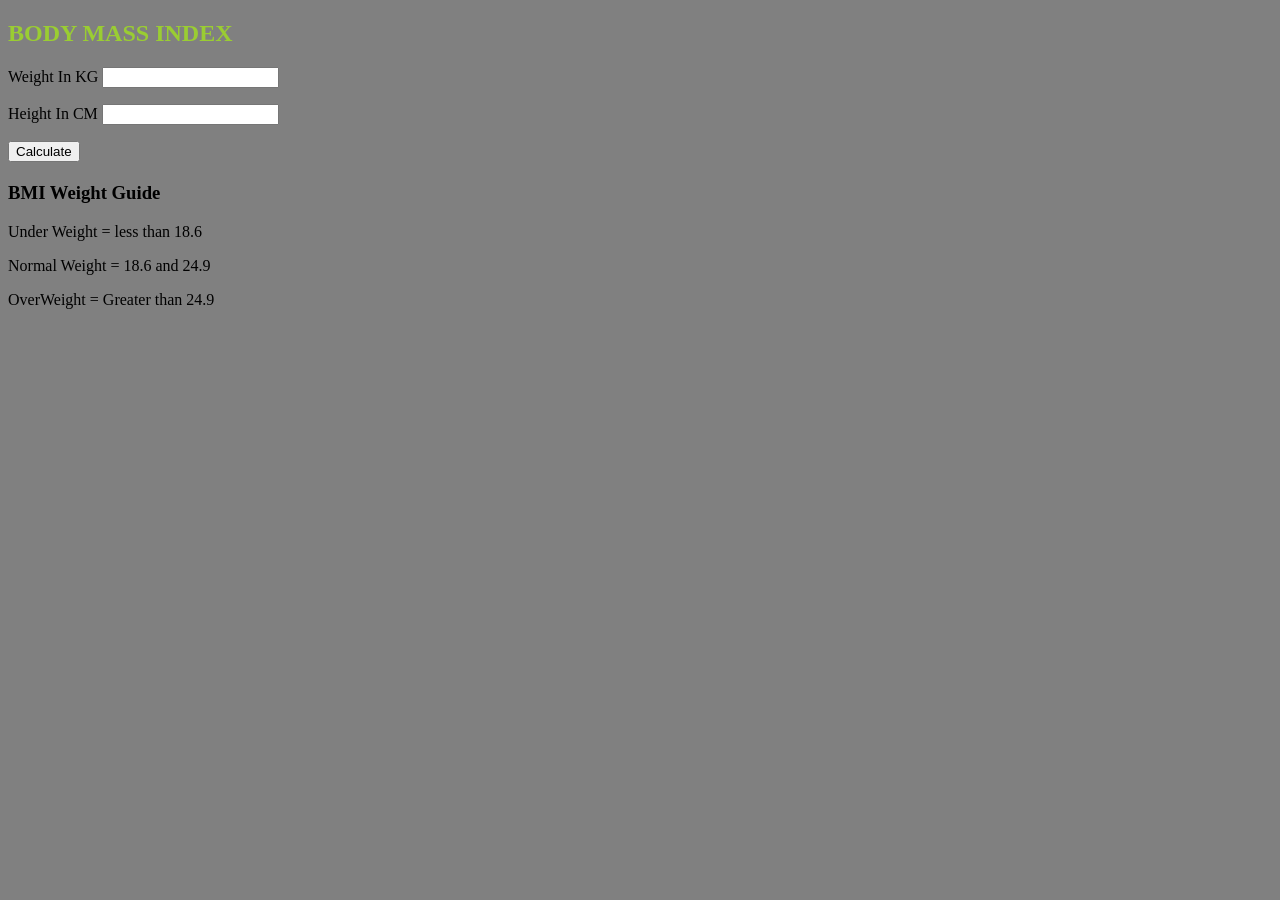
<file: BMI-Calculator/index.html>
<!doctype html>
<html lang="en">
  <head>
    <meta charset="UTF-8" />
    <meta name="viewport" content="width=device-width, initial-scale=1.0" />
    <title>Document</title>
    <link rel="stylesheet" href="style.css" />
  </head>
  <body class="body">
    <div class="container">
      <h2 class="heading">BODY MASS INDEX</h2>
      <form action="">
        <p>
          <label for="Weight In KG">Weight In KG </label
          ><input id="weight" type="number" />
        </p>
        <p>
          <label for="Height In Meters">Height In CM </label
          ><input id="height" type="number" />
        </p>

        <button class="button">Calculate</button>
        <div id="results"></div>
        <div id="message"></div>

        <div id="weight-guide">
          <h3>BMI Weight Guide</h3>
          <p>Under Weight = less than 18.6</p>
          <p>Normal Weight = 18.6 and 24.9</p>
          <p>OverWeight = Greater than 24.9</p>
        </div>
      </form>
    </div>
  </body>
  <script src="main.js"></script>
</html>
</file>
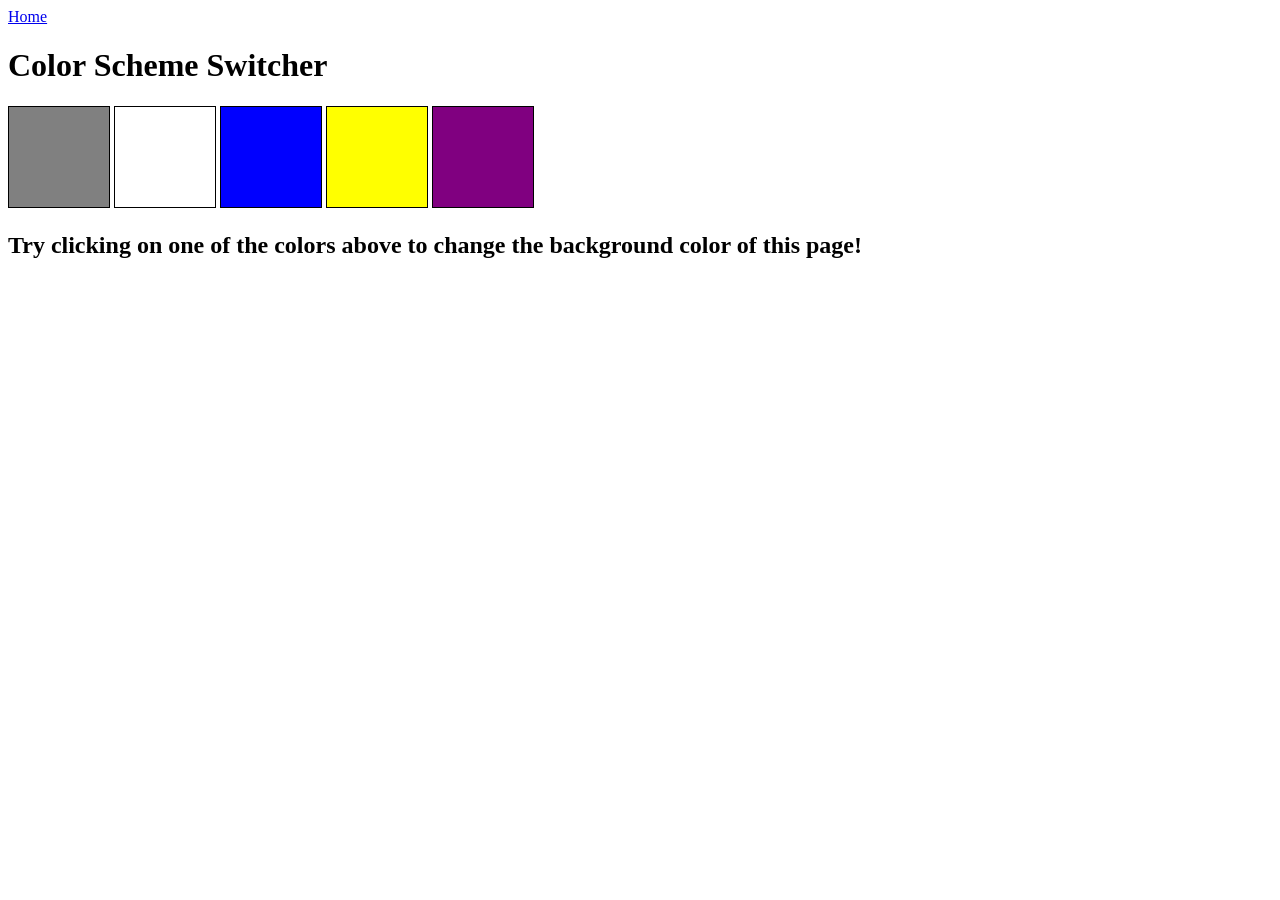
<file: colorChanger/index.html>
<!doctype html>
<html lang="en">
  <head>
    <meta charset="UTF-8" />
    <meta name="viewport" content="width=device-width, initial-scale=1.0" />
    <link rel="stylesheet" href="style.css" />

    <title>JavaScript Background Color Switcher</title>
  </head>
  <body>
    <nav>
      <a href="/" aria-current="page">Home</a>
    </nav>
    <div class="canvas">
      <h1>Color Scheme Switcher</h1>
      <span class="button" id="grey"></span>
      <span class="button" id="white"></span>
      <span class="button" id="blue"></span>
      <span class="button" id="yellow"></span>
      <span class="button" id="purple"></span>
      <h2>
        Try clicking on one of the colors above
        <span>to change the background color of this page!</span>
      </h2>
    </div>
    <script src="main.js"></script>
  </body>
</html>
</file>
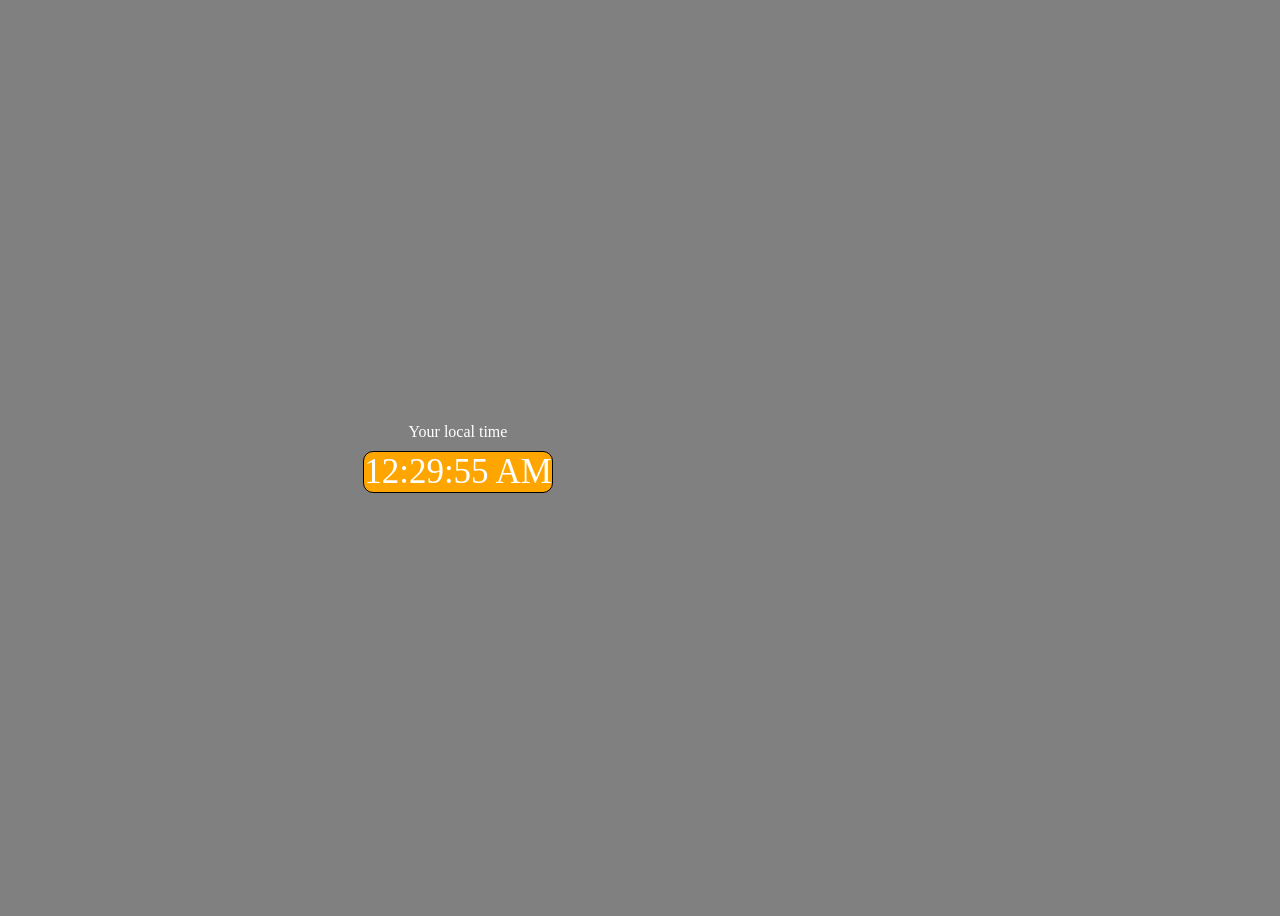
<file: digital_clock/index.html>
<!doctype html>
<html lang="en">
  <head>
    <meta charset="UTF-8" />
    <meta name="viewport" content="width=device-width, initial-scale=1.0" />
    <title>Digital Clock</title>
    <link rel="stylesheet" href="style.css" />
  </head>
  <body class="body">
    <div class="center">
      <div id="banner"><span>Your local time</span></div>
      <div id="clock"></div>
    </div>
  </body>
  <script src="main.js"></script>
</html>
</file>
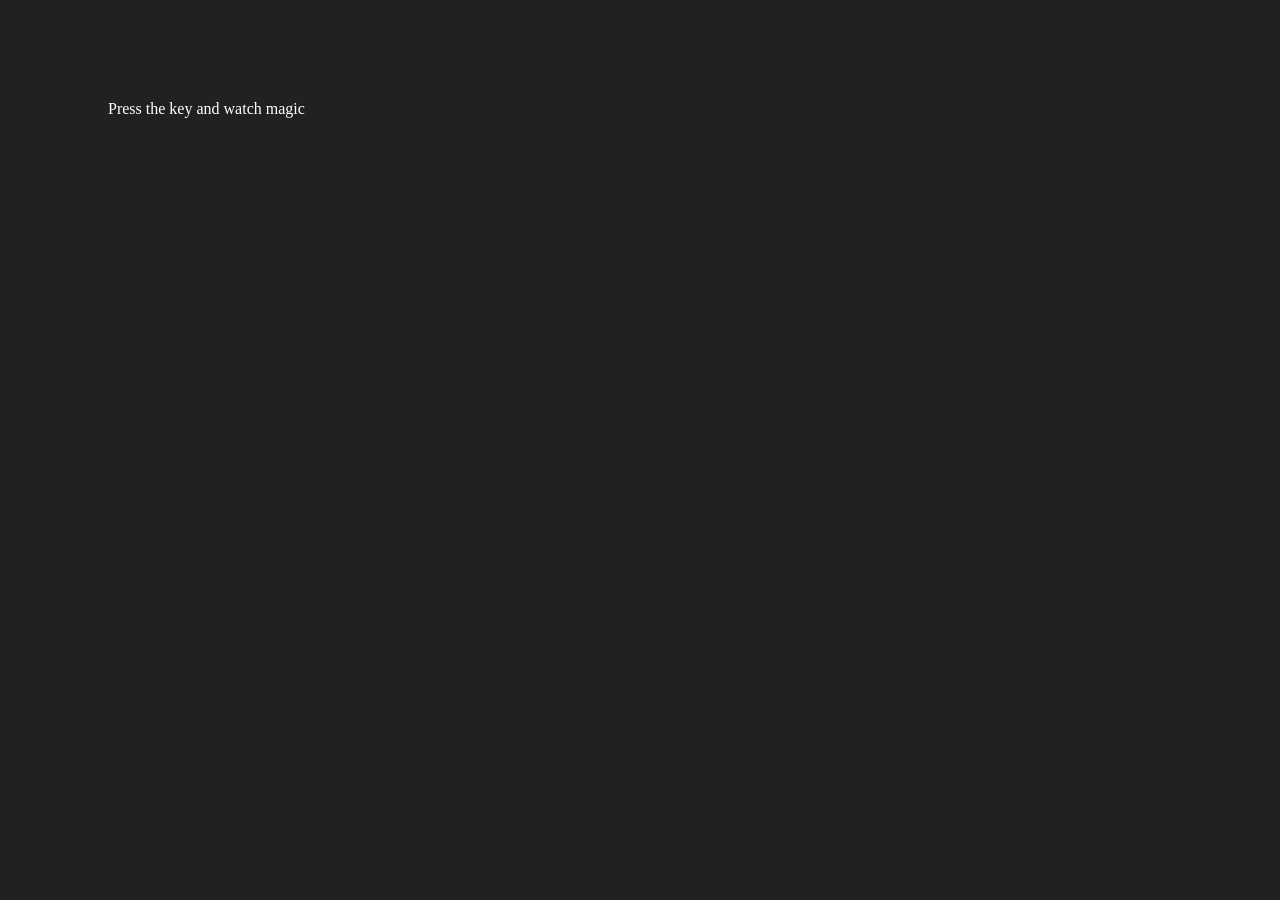
<file: keyboard_check/index.html>
<!DOCTYPE html>
<html lang="en">
<head>
    <meta charset="UTF-8">
    <meta name="viewport" content="width=device-width, initial-scale=1.0">
    <title>Keyboard Check</title>
</head>
<body style="background-color: #212121; color: #fff;">

    <div class="project">
        <div id="insert">
            <div style="justify-content: center; margin-top: 100px; margin-left: 100px; align-items: center;" class="key">Press the key and watch magic</div>
        </div>
    </div>
    <script src="script.js"></script>
</body>
</html>
</file>
<file: BMI-Calculator/style.css>
.body {
    background-color: grey;
}

.heading {
    color: yellowgreen;
}

#results{
    margin-top: 20px;
    font-family: 'Courier New', Courier, monospace;
    font-size: xx-large;
}
</file>
<file: colorChanger/style.css>
#grey {
    display: inline-block;
    height: 100px;
    width: 100px;
    background-color: grey;
    border: 1px solid black;

}

#white {
    display: inline-block;
    height: 100px;
    width: 100px;
    background-color: white;
    border: 1px solid black;

}
#blue {
    display: inline-block;
    height: 100px;
    width: 100px;
    background-color: blue;
    border: 1px solid black;
}
#yellow {
    display: inline-block;
    height: 100px;
    width: 100px;
    background-color: yellow;
    border: 1px solid black;
}
#purple {
    display: inline-block;
    height: 100px;
    width: 100px;
    background-color: purple;
    border: 1px solid black;
}
</file>
<file: digital_clock/style.css>
.body {
    background-color: grey;
    color: #fff;
}

#clock {
    font-size: 35px;

    border: 1px solid black;
    border-radius: 10px;
    background-color: orange;
    margin-top: 10px;
}

.center {
    display: flex;
    height: 100vh;
    width: 100vh;
    justify-content: center;
    align-items: center;
    flex-direction: column;

}
</file>
